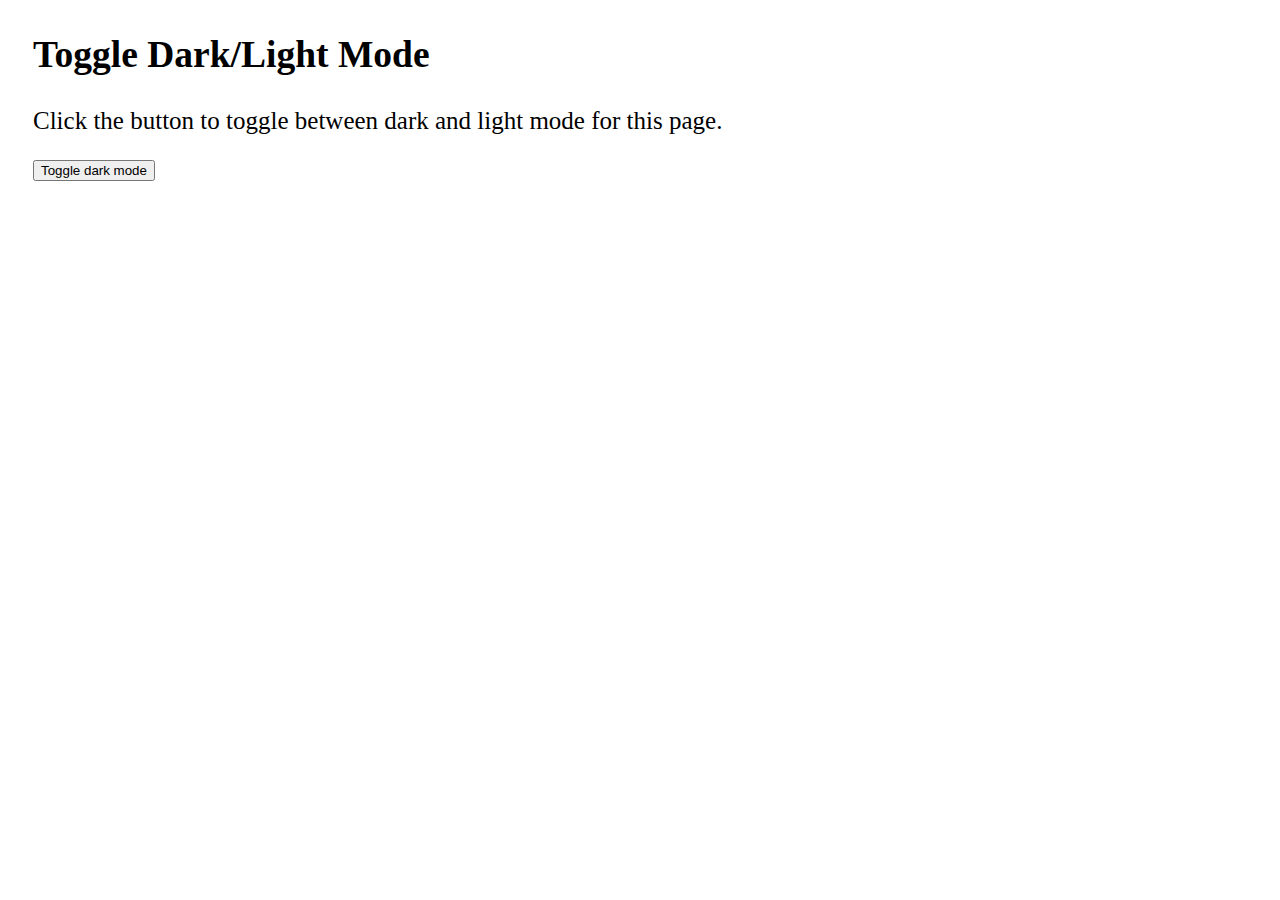
<file: darkmood.html>
<head>
    <meta name="viewport" content="width=device-width, initial-scale=1">
    <style>
    body {
      padding: 25px;
      background-color: white;
      color: black;
      font-size: 25px;
    }
    
    .dark-mode {
      background-color: black;
      color: white;
    }
    </style>
    </head>
    <body>
    
    <h2>Toggle Dark/Light Mode</h2>
    <p>Click the button to toggle between dark and light mode for this page.</p>
    
    <button onclick="myFunction()">Toggle dark mode</button>
    
    <script>
    function myFunction() {
       var element = document.body;
       element.classList.toggle("dark-mode");
    }
    </script>
    
    </body>
</file>
